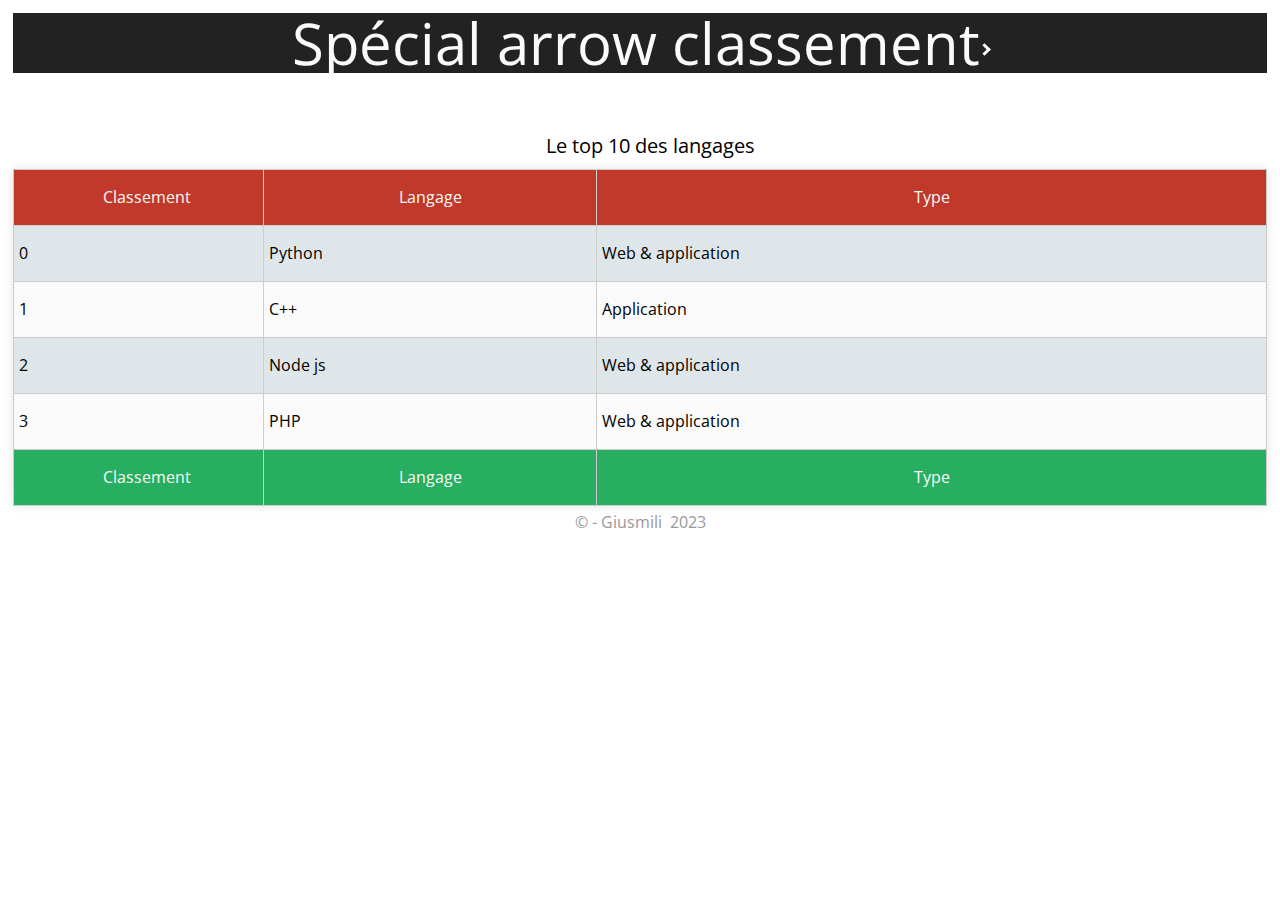
<file: index.html>
<!--head-->
<!DOCTYPE html>
<html lang="en">
<head>
    <meta charset="UTF-8">
    <meta name="viewport" content="width=device-width, initial-scale=1.0">
    <meta http-equiv="X-UA-Compatible" content="ie=edge">
    <meta name="description" content="classement des langages web">
    <title>Spécial classement</title>
    <link rel="apple-touch-icon" sizes="180x180" href="favicon/apple-touch-icon.png">
    <link rel="icon" type="image/png" sizes="32x32" href="favicon/favicon-32x32.png">
    <link rel="icon" type="image/png" sizes="16x16" href="favicon/favicon-16x16.png">
    <link rel="manifest" href="favicon/site.webmanifest">
    <link rel="stylesheet" href="https://use.fontawesome.com/releases/v5.6.1/css/all.css" integrity="sha384-gfdkjb5BdAXd+lj+gudLWI+BXq4IuLW5IT+brZEZsLFm++aCMlF1V92rMkPaX4PP" crossorigin="anonymous">
    <link rel="stylesheet" href="./css/arrow.css">
</head><body>
    <header>
        <h1>Spécial arrow classement<i aria-hidden="true" class="arrow-left"></i></h1>
    </header>
    <main>
        <div class="section" role="table" aria-label="table-info">
            <table>
                <caption>Le top 10 des langages</caption>
                <thead>
                    <tr>
                        <th role="columnheader">Classement</th>
                        <th>Langage</th>
                        <th>Type</th>
                    </tr>
                </thead>
                <!--affichage des données-->
                <tbody>
                   
                   <tr>
                        <td>0</td>
                        <td>Python</td>
                        <td>Web & application</td>
                    </tr>
                    <tr>
                        <td>1</td>
                        <td>C++</td>
                        <td>Application</td>
                    </tr>
                    <tr>
                        <td>2</td>
                        <td>Node js</td>
                        <td>Web & application</td>
                    </tr>
                    <tr>
                        <td>3</td>
                        <td>PHP</td>
                        <td>Web & application</td>
                    </tr>              
                </tbody>
                <!--partie footer-->
                <tfoot>
                        <tr>
                            <th>Classement</th>
                            <th>Langage</th>
                            <th>Type</th>
                        </tr>
                </tfoot>
            </table>

        </div>
       <footer>
            <p>&copy; - Giusmili&nbsp;  <time datetime="10-18-2023">2023</time>  </p>
    </footer>    
</main>
  
</body>
</html>
</file>
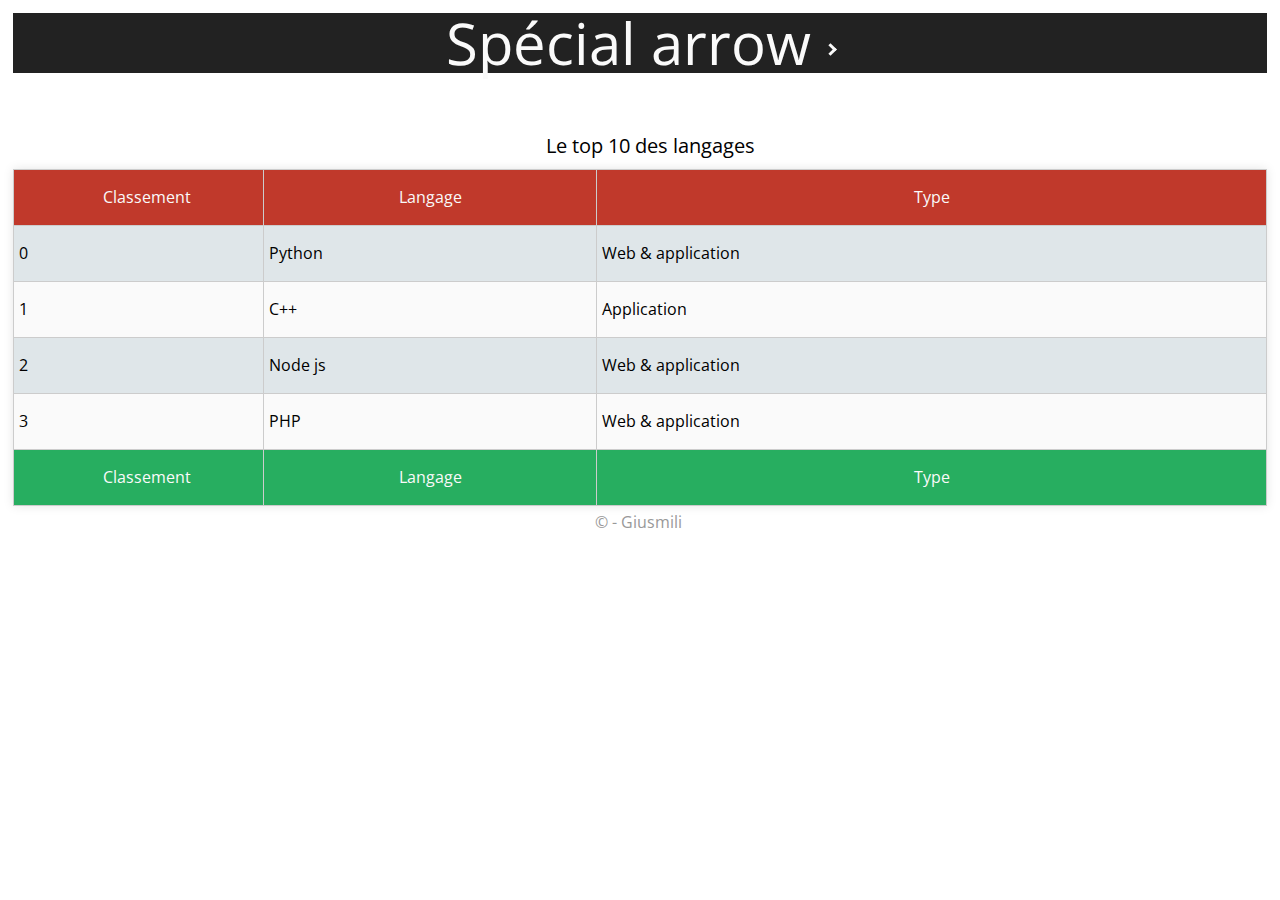
<file: table_static.html>
<!--head-->
<!DOCTYPE html>
<html lang="en">
<head>
    <meta charset="UTF-8">
    <meta name="viewport" content="width=device-width, initial-scale=1.0">
    <meta http-equiv="X-UA-Compatible" content="ie=edge">
    <meta name="description" content="classement des langages web">
    <title>Spécial arrow</title>
    <link rel="apple-touch-icon" sizes="180x180" href="favicon/apple-touch-icon.png">
    <link rel="icon" type="image/png" sizes="32x32" href="favicon/favicon-32x32.png">
    <link rel="icon" type="image/png" sizes="16x16" href="favicon/favicon-16x16.png">
    <link rel="manifest" href="favicon/site.webmanifest">
    <link rel="stylesheet" href="https://use.fontawesome.com/releases/v5.6.1/css/all.css" integrity="sha384-gfdkjb5BdAXd+lj+gudLWI+BXq4IuLW5IT+brZEZsLFm++aCMlF1V92rMkPaX4PP" crossorigin="anonymous">
    <link rel="stylesheet" href="./css/arrow.css">
</head><body>
    <header>
        <h1>Spécial arrow <i aria-hidden="true" class="arrow-left"></i></h1>
    </header>
    <main>
        <div class="section" role="table" aria-label="table-info">
            <table>
                <caption>Le top 10 des langages</caption>
                <thead>
                    <tr>
                        <th role="columnheader">Classement</th>
                        <th>Langage</th>
                        <th>Type</th>
                    </tr>
                </thead>
                <!--affichage des données-->
                <tbody>
                   
                   <tr>
                        <td>0</td>
                        <td>Python</td>
                        <td>Web & application</td>
                    </tr>
                    <tr>
                        <td>1</td>
                        <td>C++</td>
                        <td>Application</td>
                    </tr>
                    <tr>
                        <td>2</td>
                        <td>Node js</td>
                        <td>Web & application</td>
                    </tr>
                    <tr>
                        <td>3</td>
                        <td>PHP</td>
                        <td>Web & application</td>
                    </tr>              
                </tbody>
                <!--partie footer-->
                <tfoot>
                        <tr>
                            <th>Classement</th>
                            <th>Langage</th>
                            <th>Type</th>
                        </tr>
                </tfoot>
            </table>

        </div>
       <footer>
    <p>&copy; - Giusmili&nbsp; </p>
</footer>    </main>
  
</body>
</html>
</file>
<file: css/arrow.css>
@import url('https://fonts.googleapis.com/css?family=Open+Sans:300,400,600');
html{
    font-size: 62.5%;
}
body{
    font: 1.6rem 'Open Sans',sans-serif;
    margin: 0;

}
h1,
h2,
h3,p,ul,ol,th{
    margin: 0;
    list-style: none;
    padding:0;
    font-weight: 400;
}
*{
    box-sizing: border-box
}
/*thème*/
header{
    background: #222;
}
header *{
    text-align: center;
    color: #fafafa;
    line-height: 6.0rem;
}
/*arrow*/
i{
    border: solid #fafafa;
    border-width: 0 .3rem .3rem 0;
    display: inline-block;
    padding:.3rem;
    vertical-align: middle;
}
header .arrow-left{
    transform: rotate(-45deg);/*45deg en bas*/
}
.section,footer{
    width: 95rem;
    margin: 5rem auto 0;
    padding: .5rem;
}
footer{
    margin-top:0;
}
footer *{
    text-align: center;
    color: #999;
}
table{
    width: 100%;
    line-height: 4.5rem;
    border-spacing: 0;
    background: #fafafa;
    border: solid .1rem transparent;
    box-shadow: 0 0 1rem rgba(0,0,0,0.1);

}
table caption{
    font-size: 2rem;
}
table,tr,th,td{
    border: solid .1rem #ccc;
    border-collapse: collapse;
}
table th,td{
    padding: .5rem;
}
table thead{
    background: #c0392b;
}
table tfoot{
    background: #27ae60;
}
table thead,table tfoot{
    /*background-color: rgb(9, 89, 154);*/
    color: #fafafa;
}
table th:nth-of-type(1){
    width: 20%;
}
table th:nth-of-type(1)::before{
    content: '\f17b';
    font-family: 'Font Awesome 5 Brands';
    margin-right: .5rem;
}
table caption::before{
    
    content: '\f1cb';
    font-family: 'Font Awesome 5 Brands';
    margin-right: .5rem;
}
tbody tr:nth-child(2n+1){
    background-color: #dfe6e9;
}
tbody tr{
    transition: all 300ms ease-in-out;
}
tbody tr:hover{
    background-color: rgb(9, 89, 154);
    color:#fafafa;
    cursor: pointer;
}
.grayscale{
    filter: grayscale(80%);
}



/*responsive*/
@media screen and (max-width: 102.4rem){
    body{
        margin: 1%;
    }
    header h1{
        font-size: 4.5vw;
    }
    .section{
        width: auto;
        padding: 0;
    }
}
</file>
